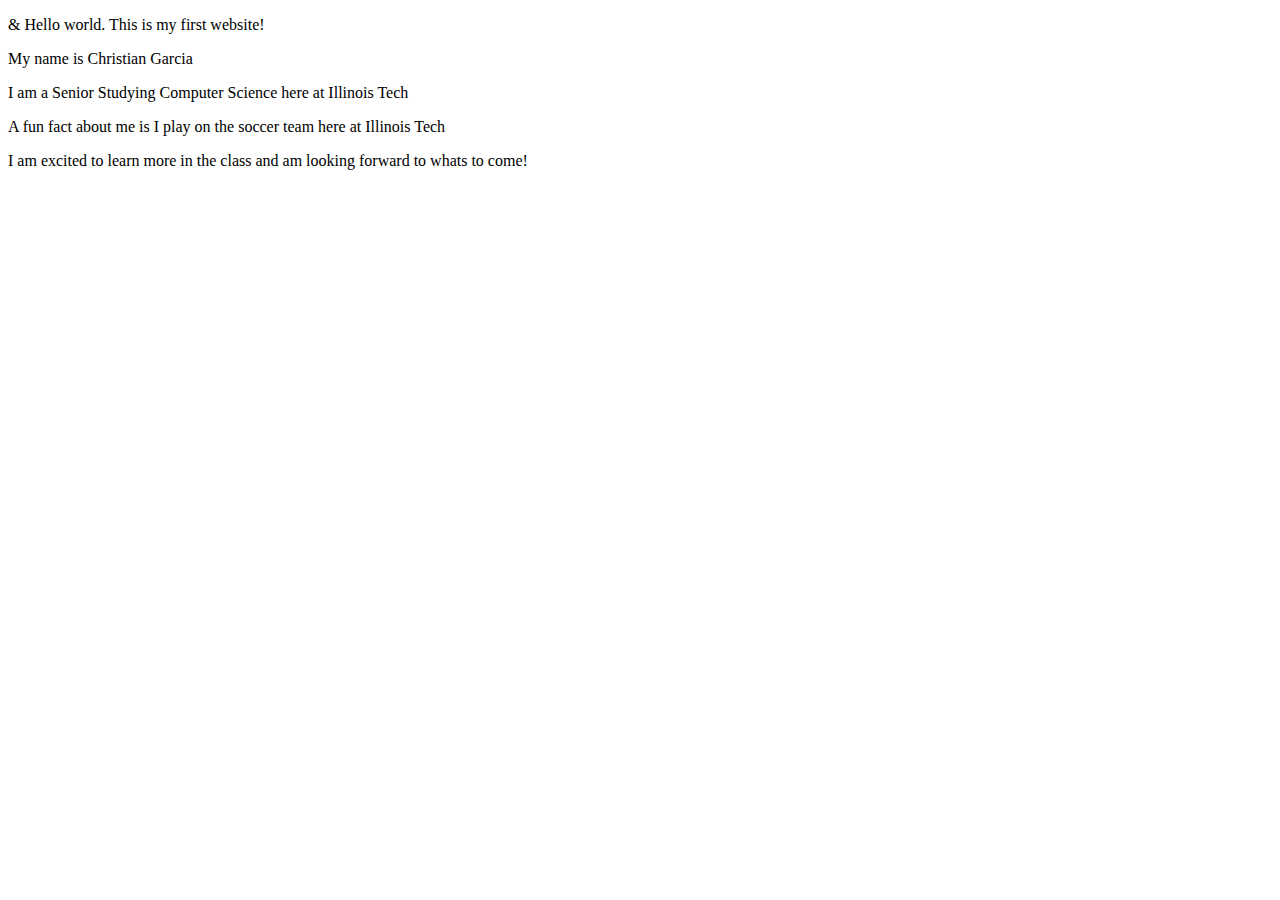
<file: webdev_lab1/index.html>
<!DOCTYPE html>
<html lang="en">
<head>
<meta charset="utf-8">
<title>Internet Technologies and Web Design</title>
</head>
<body>
<p>&amp; Hello world. This is my first website!</p>
<p>My name is Christian Garcia</p>
<p>I am a Senior Studying Computer Science here at Illinois Tech</p>
<p>A fun fact about me is I play on the soccer team here at Illinois Tech</p>
<p>I am excited to learn more in the class and am looking forward to whats to come!</p>

</body>
</html>
</file>
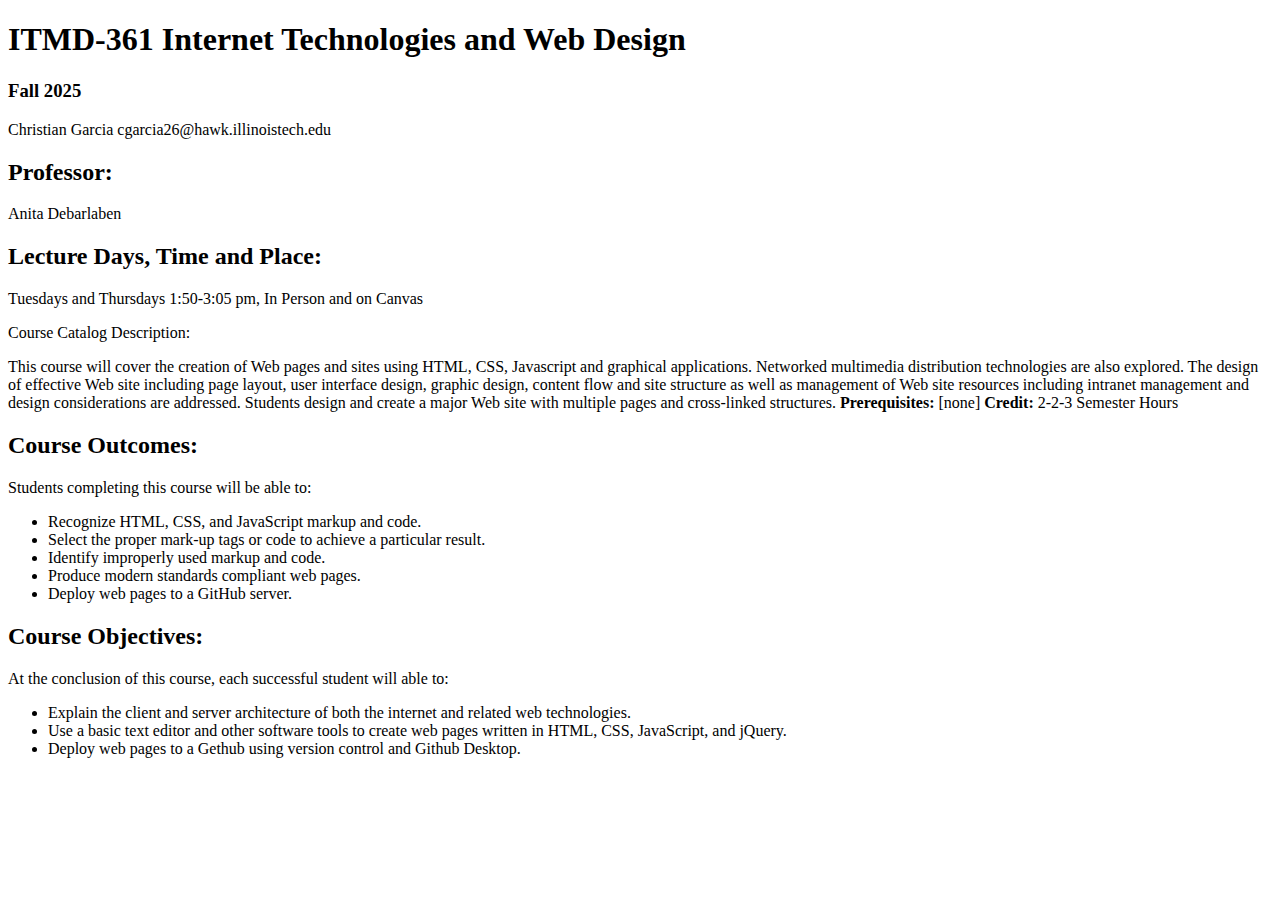
<file: webdev_lab2/index.html>
<!DOCTYPE html>
<html lang="en">
<head>
    <meta charset="UTF-8">
    <meta name="viewport" content="width=device-width, initial-scale=1.0">
    <title>Internet Technologies and Web Design</title>
</head>
<body>
    <h1>ITMD-361 Internet Technologies and Web Design</h1>

    <h3>Fall 2025</h3>
    <p>Christian Garcia cgarcia26@hawk.illinoistech.edu</p>
    
    <h2>Professor:</h2>
    <p>Anita Debarlaben</p>
    
    <h2>Lecture Days, Time and Place:</h2>
    <p>Tuesdays and Thursdays 1:50-3:05 pm, In Person and on Canvas<p>
    
    </p>Course Catalog Description:<p>
    <p>This course will cover the creation of Web pages and sites using HTML, CSS, Javascript and graphical applications. Networked multimedia distribution technologies are also explored. The design of effective Web site including page layout, user interface design, graphic design, content flow and site structure as well as management of Web site resources including intranet management and design considerations are addressed. Students design and create a major Web site with multiple pages and cross-linked structures. <strong>Prerequisites:</strong> [none] <Strong>Credit:</Strong> 2-2-3 Semester Hours</p>
    
    <h2>Course Outcomes:</h2>
    <p>Students completing this course will be able to:</p>
    <ul>
        <li>Recognize HTML, CSS, and JavaScript markup and code.</li>
        <li>Select the proper mark-up tags or code to achieve a particular result.</li>
        <li>Identify improperly used markup and code.</li>
        <li>Produce modern standards compliant web pages.</li>
        <li>Deploy web pages to a GitHub server.</li>
    </ul>
    
    <h2>Course Objectives:</h2>
    <p>At the conclusion of this course, each successful student will able to:</p>
    <ul>
        <li>Explain the client and server architecture of both the internet and related web technologies.</li>
        <li>Use a basic text editor and other software tools to create web pages written in HTML, CSS, JavaScript, and jQuery.</li>
        <li>Deploy web pages to a Gethub using version control and Github Desktop.</li>
    </ul>
</body>
</html>
</file>
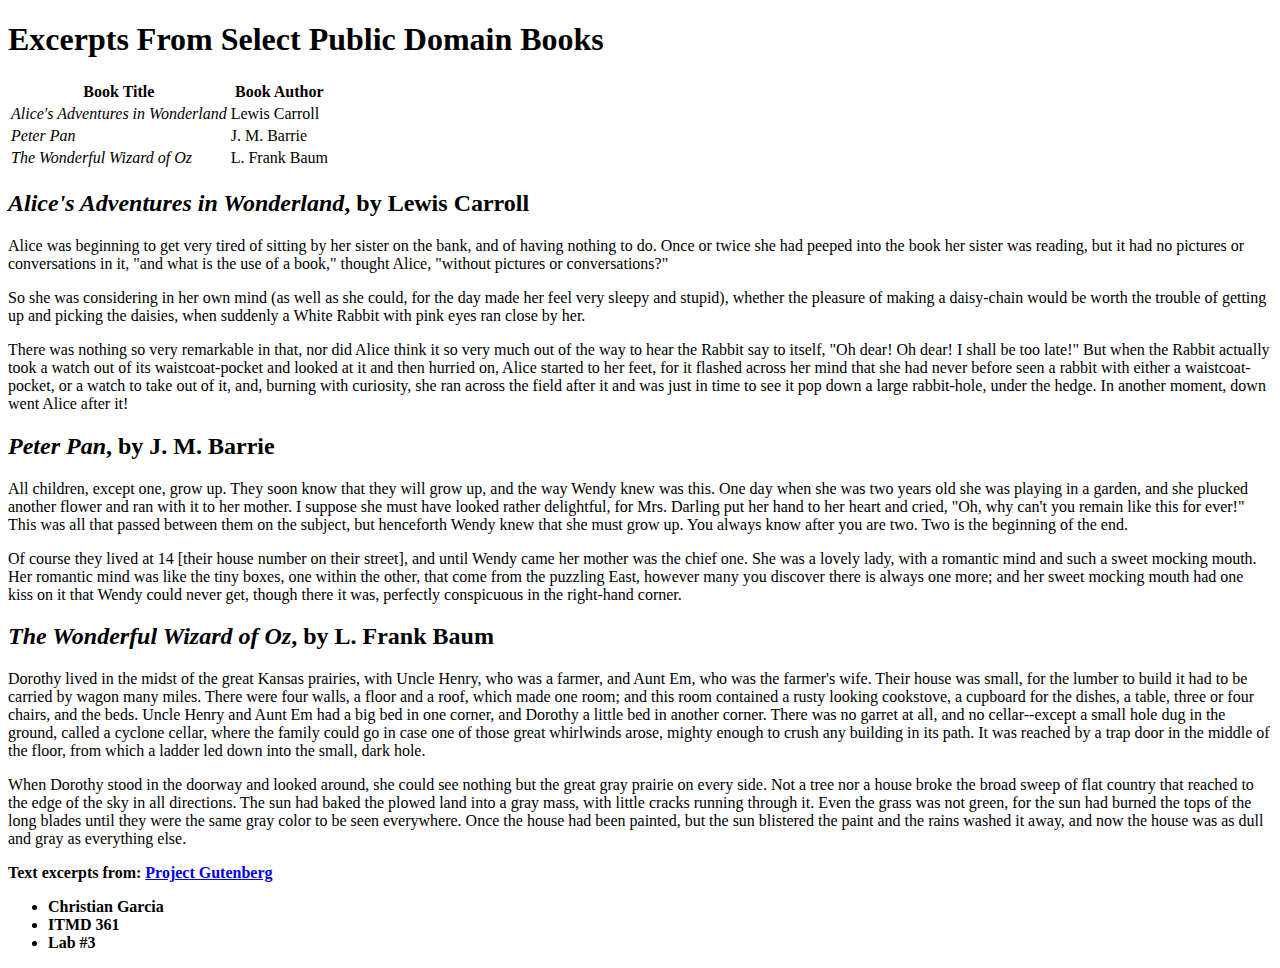
<file: webdev_lab3/index.html>
<!DOCTYPE html>
<html lang="en">
<head>
    <meta charset="UTF-8">
    <meta name="viewport" content="width=device-width, initial-scale=1.0">
    <!-- website title at top page -->
    <title>Excerpts From Select Public Domain Books</title>
</head>
<body>
    <h1>Excerpts From Select Public Domain Books</h1>

    <!-- Create table with titles and authors -->
    <table>
        <tr>
            <!-- table headers -->
            <th>Book Title</th>
            <th>Book Author</th>
        </tr>
        <tr>
            <td><i>Alice's Adventures in Wonderland</i></td>
            <td>Lewis Carroll</td>
        </tr>
        <tr>
            <td><i>Peter Pan</i></td>
            <td>J. M. Barrie</td>
        </tr>
        <tr>
            <td><i>The Wonderful Wizard of Oz</i></td>
            <td>L. Frank Baum</td>
        </tr>
    </table>

    <!-- italizize title -->
    <h2><i>Alice's Adventures in Wonderland</i>, by Lewis Carroll</h2>
    <p>
        Alice was beginning to get very tired of sitting by her sister on the bank, and of having nothing to do.
        Once or twice she had peeped into the book her sister was reading, but it had no pictures or conversations
        in it, "and what is the use of a book," thought Alice, "without pictures or conversations?"
    </p>
    <p>
        So she was considering in her own mind (as well as she could, for the day made her feel very sleepy and stupid),
        whether the pleasure of making a daisy-chain would be worth the trouble of getting up and picking the daisies,
        when suddenly a White Rabbit with pink eyes ran close by her.
    </p>
    <p>
        There was nothing so very remarkable in that, nor did Alice think it so very much out of the way to hear the
        Rabbit say to itself, "Oh dear! Oh dear! I shall be too late!" But when the Rabbit actually took a watch out
        of its waistcoat-pocket and looked at it and then hurried on, Alice started to her feet, for it flashed across
        her mind that she had never before seen a rabbit with either a waistcoat-pocket, or a watch to take out of it,
        and, burning with curiosity, she ran across the field after it and was just in time to see it pop down a large
        rabbit-hole, under the hedge. In another moment, down went Alice after it!
    </p>

    <!-- italizize title -->
    <h2><i>Peter Pan</i>, by J. M. Barrie</h2>
    <p>
        All children, except one, grow up. They soon know that they will grow up, and the way Wendy knew was this.
        One day when she was two years old she was playing in a garden, and she plucked another flower and ran with
        it to her mother. I suppose she must have looked rather delightful, for Mrs. Darling put her hand to her heart
        and cried, "Oh, why can't you remain like this for ever!" This was all that passed between them on the subject,
        but henceforth Wendy knew that she must grow up. You always know after you are two. Two is the beginning of the end.
    </p>
    <p>
        Of course they lived at 14 [their house number on their street], and until Wendy came her mother was the chief one.
        She was a lovely lady, with a romantic mind and such a sweet mocking mouth. Her romantic mind was like the tiny boxes,
        one within the other, that come from the puzzling East, however many you discover there is always one more;
        and her sweet mocking mouth had one kiss on it that Wendy could never get, though there it was, perfectly conspicuous
        in the right-hand corner.
    </p>

    <!-- italizize title -->
    <h2><i>The Wonderful Wizard of Oz</i>, by L. Frank Baum</h2>
    <p>
        Dorothy lived in the midst of the great Kansas prairies, with Uncle Henry, who was a farmer, and Aunt Em, who was the farmer's wife.
        Their house was small, for the lumber to build it had to be carried by wagon many miles. There were four walls, a floor and a roof,
        which made one room; and this room contained a rusty looking cookstove, a cupboard for the dishes, a table, three or four chairs,
        and the beds. Uncle Henry and Aunt Em had a big bed in one corner, and Dorothy a little bed in another corner. There was no garret
        at all, and no cellar--except a small hole dug in the ground, called a cyclone cellar, where the family could go in case one of
        those great whirlwinds arose, mighty enough to crush any building in its path. It was reached by a trap door in the middle of the
        floor, from which a ladder led down into the small, dark hole.
    </p>
    <p>
        When Dorothy stood in the doorway and looked around, she could see nothing but the great gray prairie on every side.
        Not a tree nor a house broke the broad sweep of flat country that reached to the edge of the sky in all directions.
        The sun had baked the plowed land into a gray mass, with little cracks running through it. Even the grass was not green,
        for the sun had burned the tops of the long blades until they were the same gray color to be seen everywhere.
        Once the house had been painted, but the sun blistered the paint and the rains washed it away, and now the house was as
        dull and gray as everything else.
    </p>
<!-- make this bold -->
    <p><b>
        Text excerpts from: <a href="http://www.gutenberg.org">Project Gutenberg</a>
    </b></p>

 <!-- list -->
    <ul>
        <li><b>Christian Garcia</b></li>
        <li><b>ITMD 361</b></li>
        <li><b>Lab #3</b></li>
    </ul>
</body>
</html>
</file>
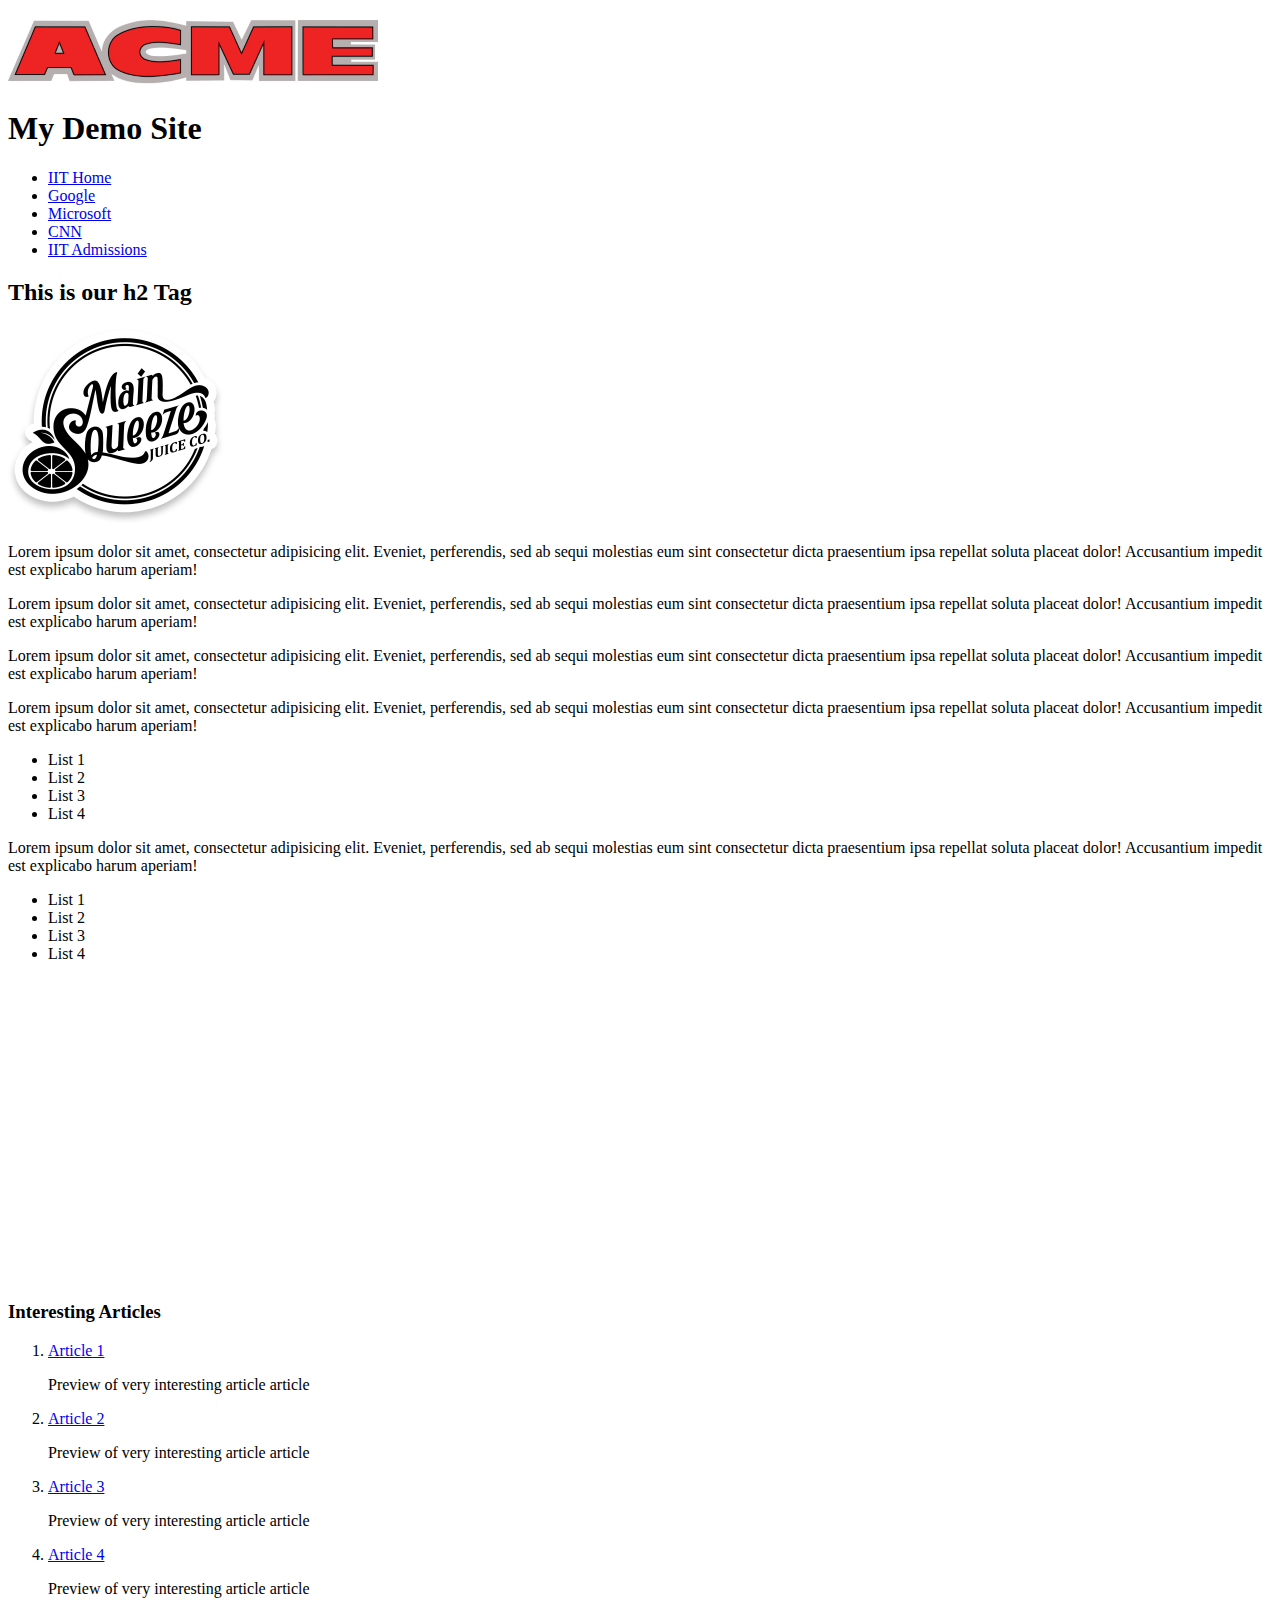
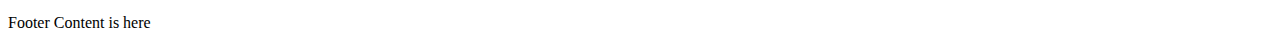
<file: webdev_lab4/index.html>
<!DOCTYPE html>
<html lang="en">
<head>
  <meta charset="UTF-8">
  <title>HTML Clean Up Lab</title>
</head>



<body>
<!--Christian Garcia-->
<!--ITMD-361-->
<!--4th Year-->
<div id="page-wrapper">
<header id="header">
			<a id="logo1" href="index.html"><img src="images/logo3.png" alt="ACME"></a>
			<h1>My Demo Site</h1>
</header>
<nav id="main-nav">
  <ul>
    <li><a href="http://www.iit.edu">IIT Home</a></li>
    <li><a href="http://www.google.com">Google</a></li>
    <li><a href="http://www.microsoft.com">Microsoft</a></li>
    <li><a href="http://www.cnn.com">CNN</a></li>
    <li><a href="http://admissions.iit.edu">IIT Admissions</a></li>
  </ul>
</nav>
    <main id="content-wrapper">
      <div id="main-content">
        <h2><strong>This is our h2 Tag</strong></h2>
          <img class="imageR" src="images/main.png" alt="Main Squeeze">
          <p>Lorem ipsum dolor sit amet, consectetur adipisicing elit. Eveniet, perferendis, sed ab sequi molestias eum sint consectetur dicta praesentium ipsa repellat soluta placeat dolor! Accusantium impedit est explicabo harum aperiam!</p>
          <p>Lorem ipsum dolor sit amet, consectetur adipisicing elit. Eveniet, perferendis, sed ab sequi molestias eum sint consectetur dicta praesentium ipsa repellat soluta placeat dolor! Accusantium impedit est explicabo harum aperiam!</p>
          <p>Lorem ipsum dolor sit amet, consectetur adipisicing elit. Eveniet, perferendis, sed ab sequi molestias eum sint consectetur dicta praesentium ipsa repellat soluta placeat dolor! Accusantium impedit est explicabo harum aperiam!</p>
          <p>Lorem ipsum dolor sit amet, consectetur adipisicing elit. Eveniet, perferendis, sed ab sequi molestias eum sint consectetur dicta praesentium ipsa repellat soluta placeat dolor! Accusantium impedit est explicabo harum aperiam!</p>
        <ul id="bul1">
          <li>List 1</li>
          <li>List 2</li>
          <li>List 3</li>
          <li>List 4</li>
        </ul>
       <p>Lorem ipsum dolor sit amet, consectetur adipisicing elit. Eveniet, perferendis, sed ab sequi molestias eum sint consectetur dicta praesentium ipsa repellat soluta placeat dolor! Accusantium impedit est explicabo harum aperiam!</p>
        <ul id="bul2">
          <li>List 1</li>
          <li>List 2</li>
          <li>List 3</li>
          <li>List 4</li> 
        </ul>
       <div id="center">
          <iframe
           width="400"
           height="300" 
           src="https://www.youtube.com/embed/-jn9aaNn8_I?si=D1HhLAWQ5awY9BfU"
           frameborder="0" 
           allowfullscreen>
          </iframe>
        </div>
      </div>
    <aside id="side-content">
   <h3>Interesting Articles</h3>
     <ol id="news">
      <li>
        <a href="#">Article 1</a>
        <p>Preview of very interesting article article</p>
      </li>
      <li>  
        <a href="#">Article 2</a>
        <p>Preview of very interesting article article</p>
      </li>
      <li>
        <a href="#">Article 3</a>
        <p>Preview of very interesting article article</p>
      </li>
      <li>
        <a href="#">Article 4</a>
        <p>Preview of very interesting article article</p>
      </li>
     </ol>
    </aside>
   </main>
   
   
   
 <footer id="footer">
   <p>Footer Content is here</p>
 </footer>
 </div>

</body>
</html>
</file>
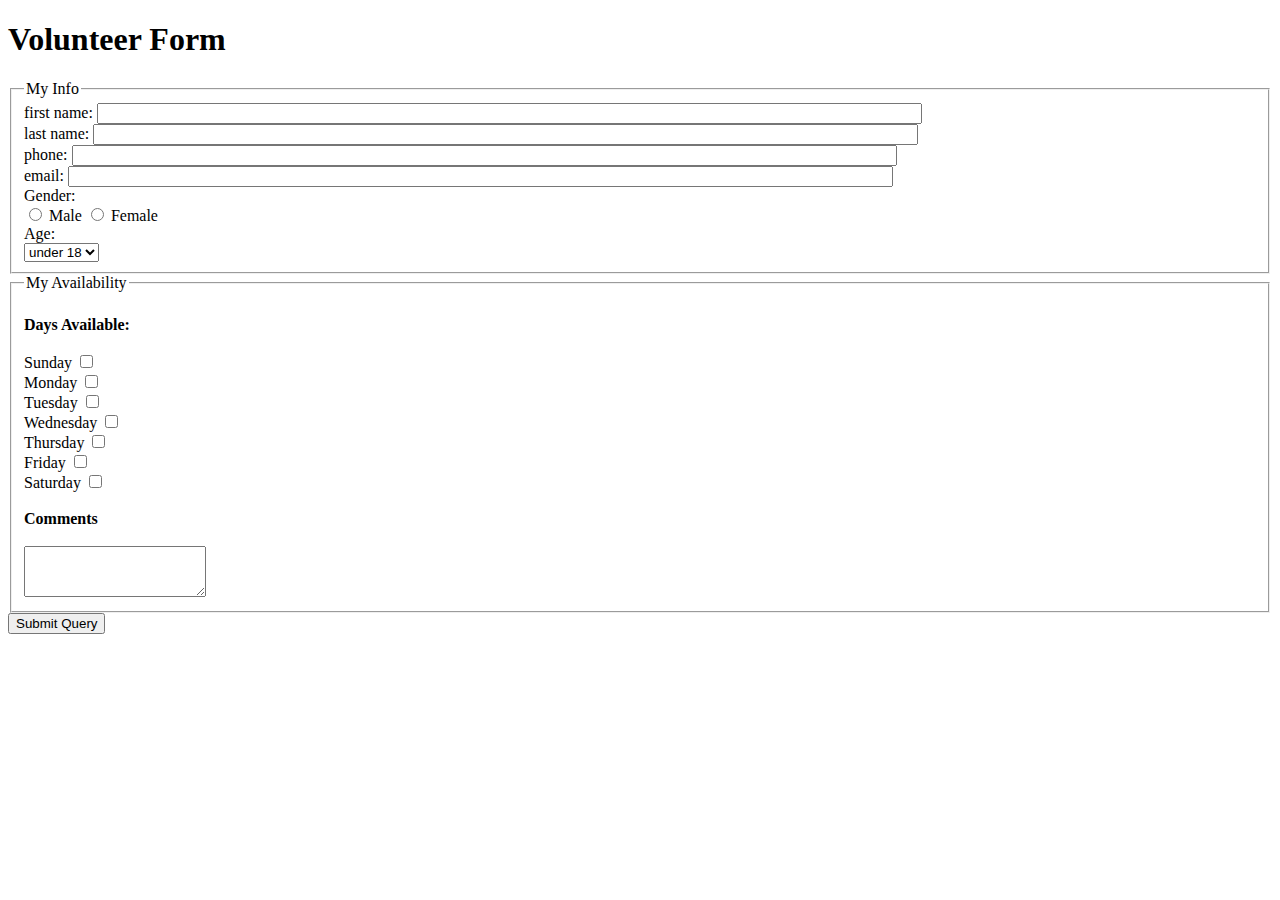
<file: webdev_lab5/index.html>
<!DOCTYPE html>
<html lang="en">
<head>
  <meta charset="UTF-8">
  <meta name="viewport" content="width=device-width, initial-scale=1.0">
  <title>Volunteer Form</title>

</head>

<body>
  <h1>Volunteer Form</h1>

  <!-- this will send post the information into the url once the submit form is clicked -->
  <form action="http://bloomingdale.sat.iit.edu/kriedan/lab3formscript.php" method="POST">

    <fieldset>
        <!-- provides title for field -->
      <legend>My Info</legend>

      <!-- label id's to classify each input field -->
      <label for="first_name_field">first name:</label>
      <input type="text" id="first_name_field" name="first_name_field" size="100" required><br>

      <label for="last_name_field">last name:</label>
      <input type="text" id="last_name_field" name="last_name_field" size="100" required><br>

      <label for="phone_field">phone:</label>
      <input type="tel" id="phone_field" name="phone_field" size="100" required><br>

      <label for="email_field">email:</label>
      <input type="email" id="email_field" name="email_field" size="100" required><br>

      <label>Gender:</label><br>
      <input type="radio" id="male" name="gender_field" value="Male" required>
      <label for="male">Male</label>
      <input type="radio" id="female" name="gender_field" value="Female">
      <label for="female">Female</label><br>
      <label for="age_field">Age:</label><br>
      <select id="age_field" name="age_field" required>
        <option value="under 18">under 18</option>
        <option value="over 18">over 18</option>
      </select>
    </fieldset>

    <fieldset>
        <legend>My Availability</legend><br>

        <strong>Days Available:</strong><br>
      <!-- checkbox fields sending available_field[] -->
        <br><label>Sunday <input type="checkbox" name="available_field[]" value="Sunday"></label><br>
        <label>Monday <input type="checkbox" name="available_field[]" value="Monday"></label><br>
        <label>Tuesday <input type="checkbox" name="available_field[]" value="Tuesday"></label><br>
        <label>Wednesday <input type="checkbox" name="available_field[]" value="Wednesday"></label><br>
        <label>Thursday <input type="checkbox" name="available_field[]" value="Thursday"></label><br>
        <label>Friday <input type="checkbox" name="available_field[]" value="Friday"></label><br>
        <label>Saturday <input type="checkbox" name="available_field[]" value="Saturday"></label><br><br>
        <label for="comments_field"><strong>Comments</strong></label><br><br>
        <textarea id="comments_field" name="comments_field" rows="3" cols="20"></textarea><br>
    
        <input type="hidden" name="hidden_field" value="Christian Garcia">
    
    </fieldset>
    <!-- button is outside of fieldset -->
    <input type="submit" value="Submit Query">

  </form>
</body>
</html>
</file>
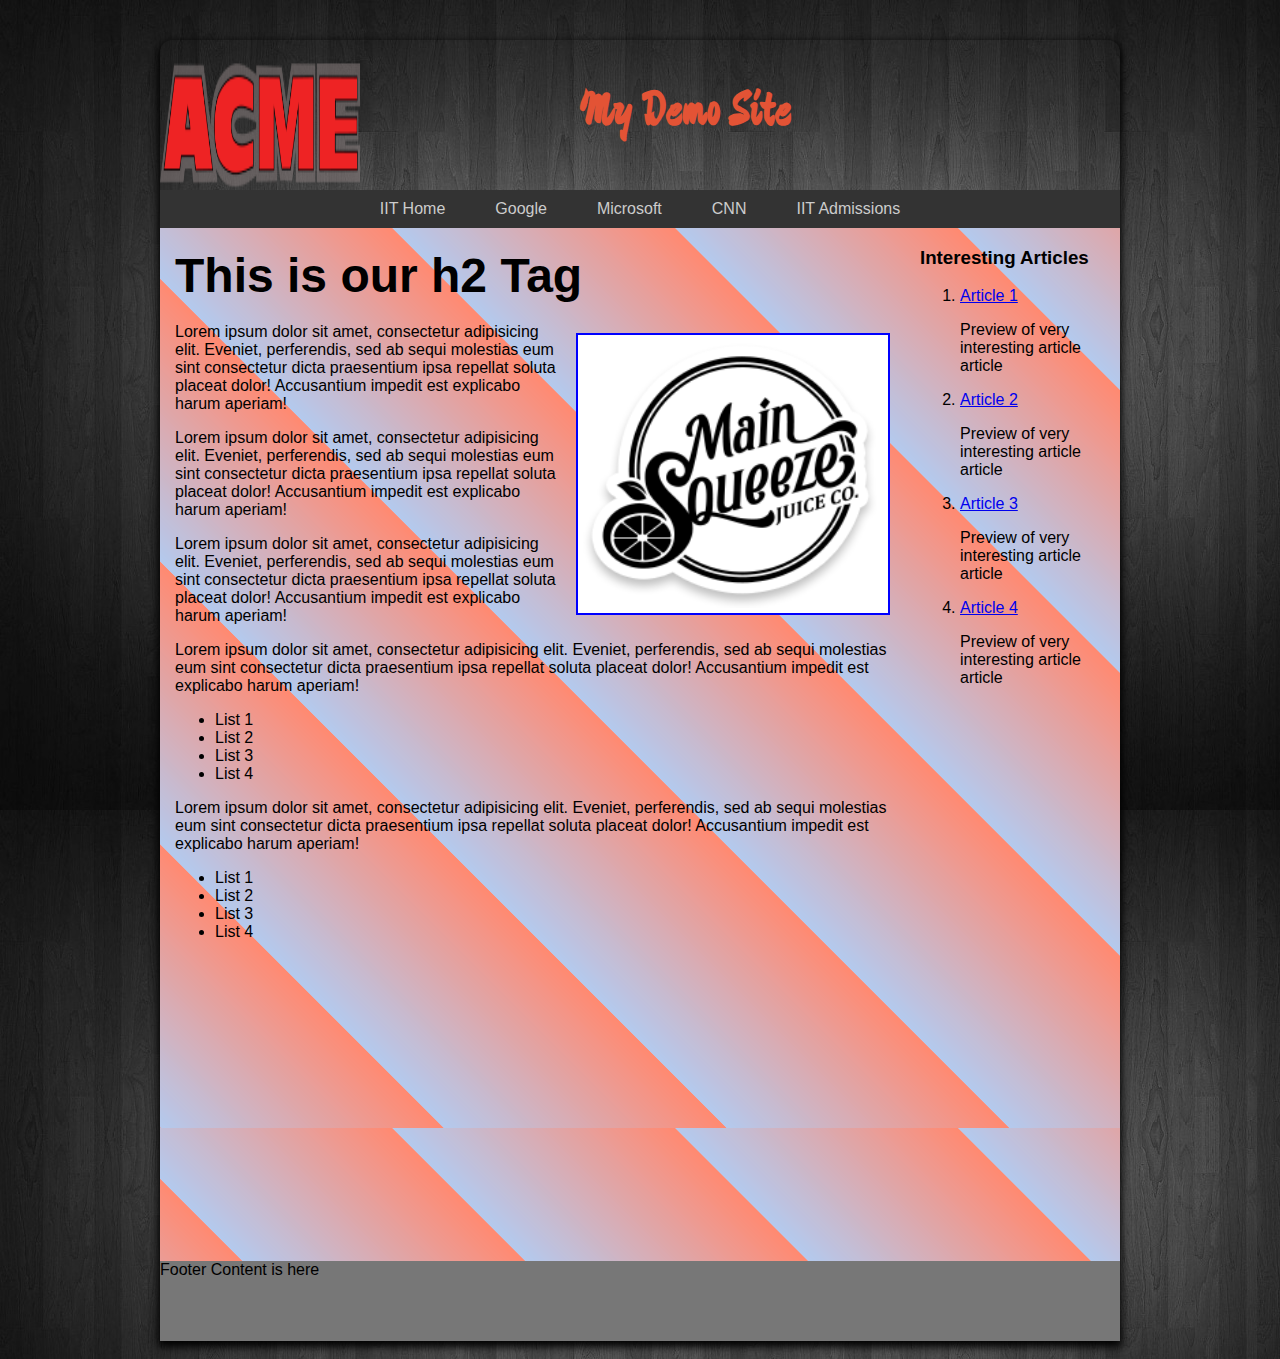
<file: webdev_lab6/index.html>
<!DOCTYPE html>
<html lang="en">

<head>
  <meta charset="utf-8">
  <title>Style This HTML Lab</title>
  <link href='https://fonts.googleapis.com/css?family=Devonshire' rel='stylesheet' type='text/css'>
  <link rel="stylesheet" type="text/css" href="css/normalize.css">
  <link rel="stylesheet" type="text/css" href="css/lab6_final.css">
</head>

<body>
  <div id="page-wrapper">
    <header id="header">
      <a id="logo1" href="index.html"><img src="images/logo3.png" alt="Acme logo, large and in red"></a>
      <h1>My Demo Site</h1>
    </header>
    <nav id="main-nav">
      <ul>
        <li><a href="http://www.iit.edu">IIT Home</a></li>
        <li><a href="http://www.google.com">Google</a></li>
        <li><a href="http://www.microsoft.com">Microsoft</a></li>
        <li><a href="http://www.cnn.com">CNN</a></li>
        <li><a href="http://admissions.iit.edu">IIT Admissions</a></li>
      </ul>
    </nav>
    <main id="content-wrapper">
      <div id="main-content">
        <h2><strong>This is our h2 Tag</strong></h2>
        <img class="image-r" src="images/main.png" alt="Logo for Main Squeeze Juice Company in black and white">
        <p>Lorem ipsum dolor sit amet, consectetur adipisicing elit. Eveniet, perferendis, sed ab sequi molestias eum sint consectetur dicta praesentium ipsa repellat soluta placeat dolor! Accusantium impedit est explicabo harum aperiam!</p>
        <p>Lorem ipsum dolor sit amet, consectetur adipisicing elit. Eveniet, perferendis, sed ab sequi molestias eum sint consectetur dicta praesentium ipsa repellat soluta placeat dolor! Accusantium impedit est explicabo harum aperiam!</p>
        <p>Lorem ipsum dolor sit amet, consectetur adipisicing elit. Eveniet, perferendis, sed ab sequi molestias eum sint consectetur dicta praesentium ipsa repellat soluta placeat dolor! Accusantium impedit est explicabo harum aperiam!</p>
        <p>Lorem ipsum dolor sit amet, consectetur adipisicing elit. Eveniet, perferendis, sed ab sequi molestias eum sint consectetur dicta praesentium ipsa repellat soluta placeat dolor! Accusantium impedit est explicabo harum aperiam!</p>
        <ul id="bul1">
          <li>List 1</li>
          <li>List 2</li>
          <li>List 3</li>
          <li>List 4</li>
        </ul>
        <p>Lorem ipsum dolor sit amet, consectetur adipisicing elit. Eveniet, perferendis, sed ab sequi molestias eum sint consectetur dicta praesentium ipsa repellat soluta placeat dolor! Accusantium impedit est explicabo harum aperiam!</p>
        <ul id="bul2">
          <li>List 1</li>
          <li>List 2</li>
          <li>List 3</li>
          <li>List 4</li>
        </ul>
        <div id="center">
          <iframe width="400" height="300" src="https://www.youtube.com/embed/-jn9aaNn8_I?si=D1HhLAWQ5awY9BfU" frameborder="0" allowfullscreen></iframe>
        </div>
      </div>
      <aside id="side-content">
        <h3>Interesting Articles</h3>
        <ol id="news">
          <li><a href="#">Article 1</a><div><p>Preview of very interesting article article</p></div></li>
          <li><a href="#">Article 2</a><div><p>Preview of very interesting article article</p></div></li>
          <li><a href="#">Article 3</a><div><p>Preview of very interesting article article</p></div></li>
          <li><a href="#">Article 4</a><div><p>Preview of very interesting article article</p></div></li>
        </ol>
      </aside>
    </main>
    <footer id="footer">
      <p>Footer Content is here</p>
    </footer>
  </div>
</body>

</html>
</file>
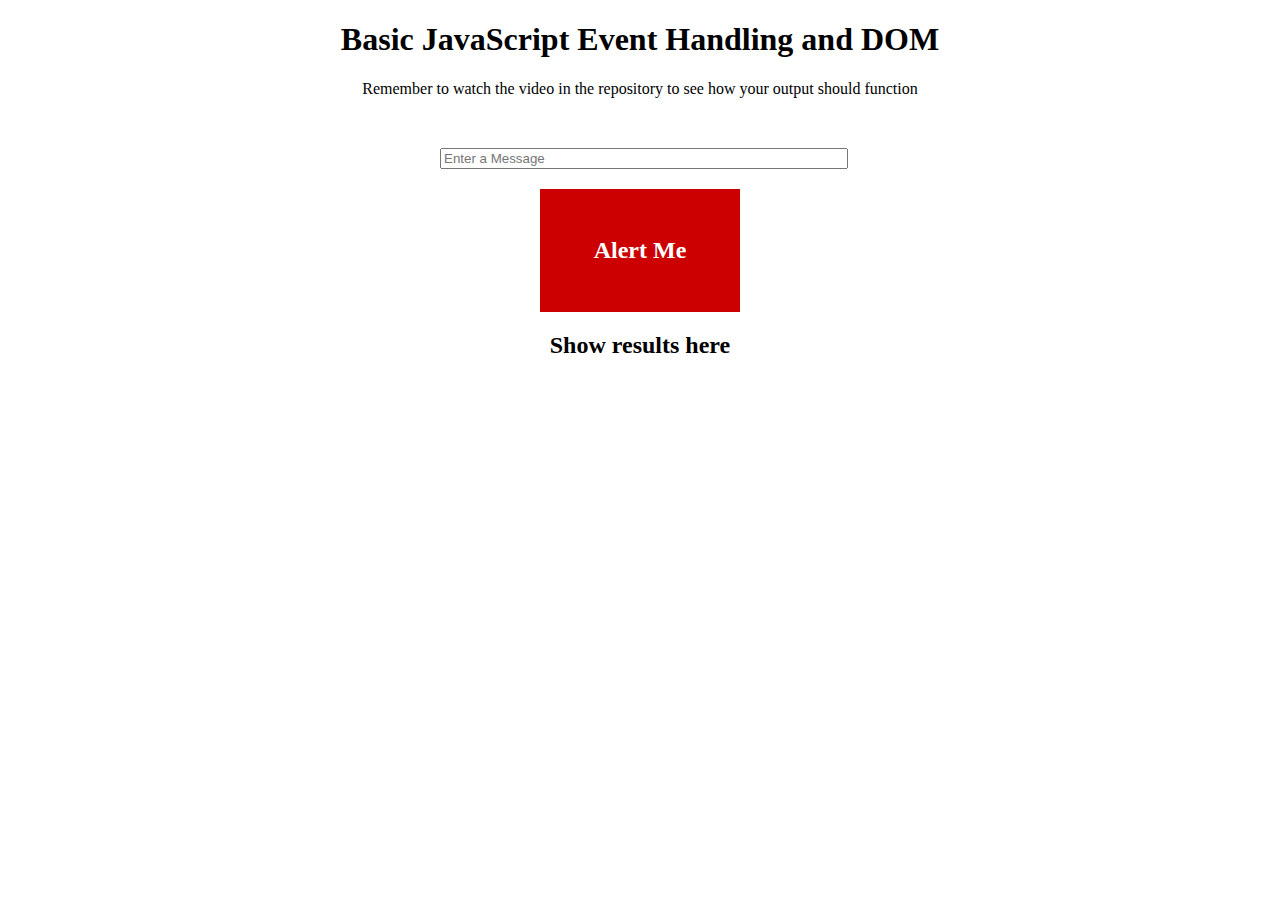
<file: webdev_lab7/index.html>
<!DOCTYPE html>
<html lang="en">
<head>
  <meta charset="utf-8">
  <title>Basic JavaScript Event Handling and DOM</title>
  <link rel="stylesheet" href="style/style.css">
  <!-- <script async src="js/script.js"></script> -->
  <!-- if i remove async then i dont have to click enter on the input text box to get it to update, i konw it said not too modify html but it works the same way just cleaner for this application -->
  <script src="js/script.js"></script>
</head>
<body>
  <h1 class="center">Basic JavaScript Event Handling and DOM</h1>
  <p class="center">Remember to watch the video in the repository to see how your output should function</p>
  <div id="container">
    <input id="entryinput" type="text" name="textentry" placeholder="Enter a Message">
    <div id="entrybutton">Alert Me</div>
    <h2 id="textoutput" class="center">Show results here</h2>
  </div>
</body>
</html>
</file>
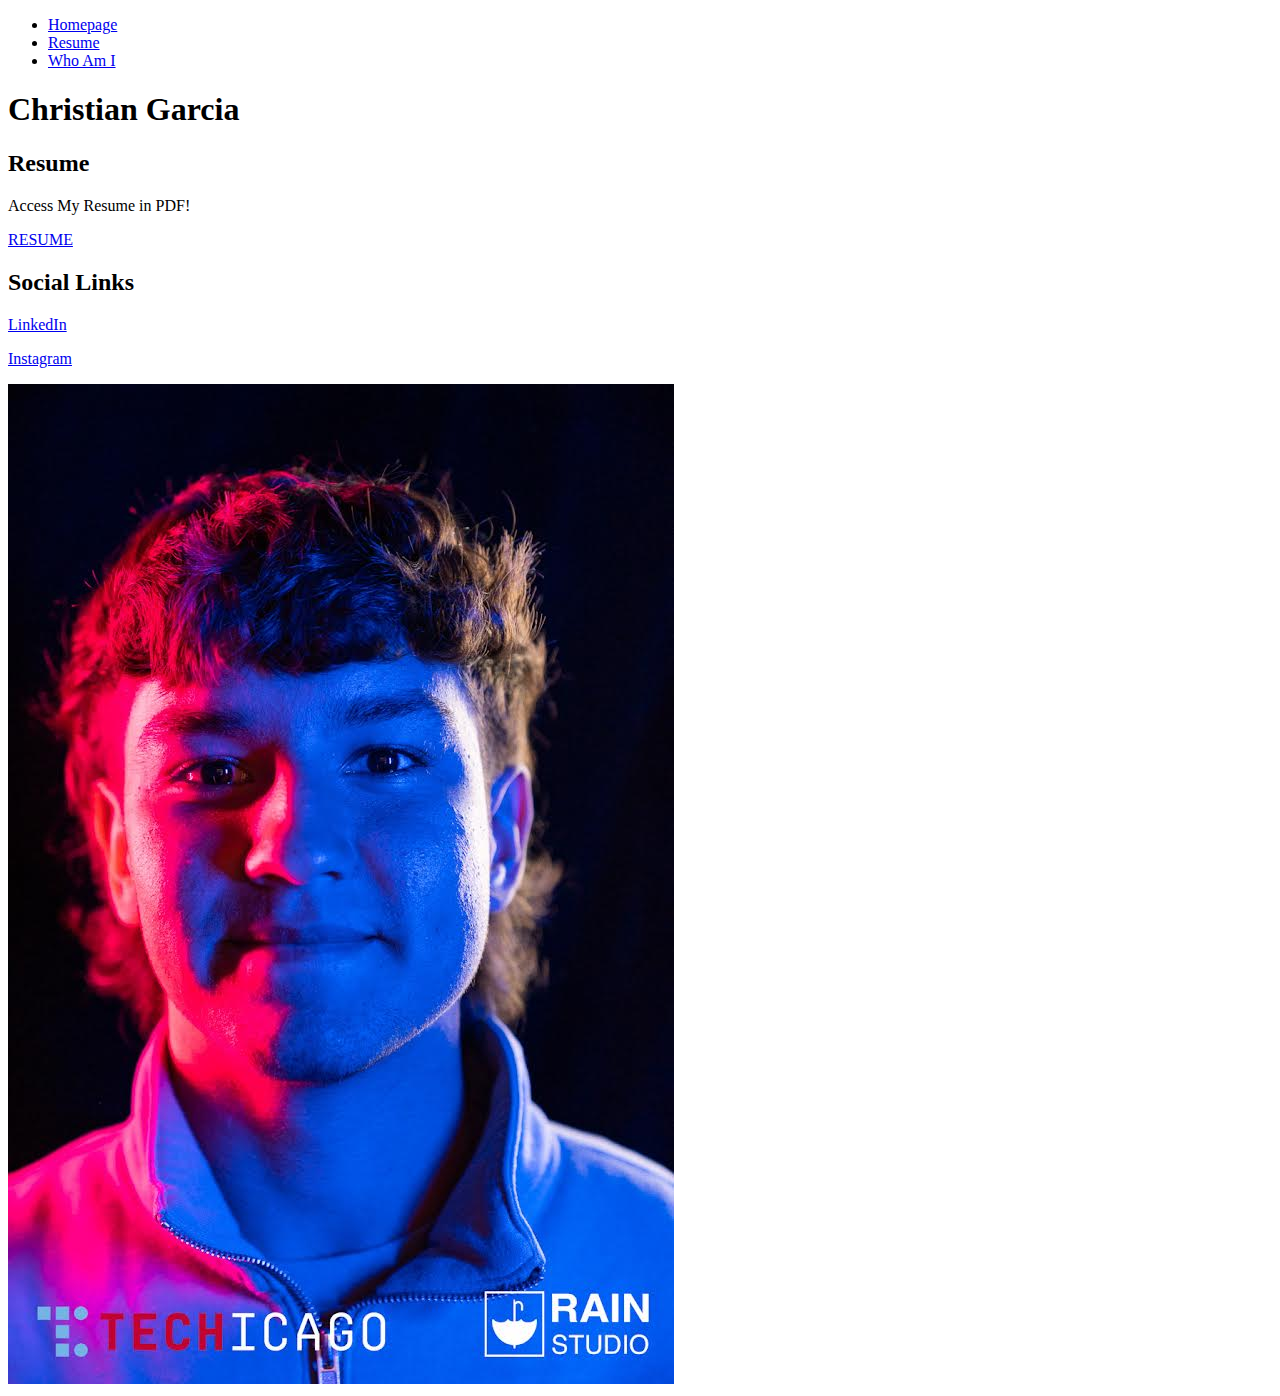
<file: project_1/resume.html>
<!DOCTYPE html>
<html lang="en">
  <head>
    <meta charset="UTF-8">
    <title>Resume</title>
  </head>

  <body>
    <header>
      <nav>
        <ul>
            <li><a href="index.html">Homepage</a></li>
            <li><a href="resume.html">Resume</a></li>
            <li><a href="page3.html">Who Am I</a></li>
        </ul>
      </nav>
    </header>

    <h1>Christian Garcia</h1>
    <h2>Resume</h2>

    <p>Access My Resume in PDF!</p>
    <p><a href="documents/Christian Garcia Resume.pdf">RESUME</a></p>

    <h2>Social Links</h2>
    <p><a href="https://www.linkedin.com/in/christian-garcia-alvarez/">LinkedIn</a></p>
    <p><a href="https://www.instagram.com/p/C-6bXTFsuwi/?utm_source=ig_web_button_share_sheet/">Instagram</a></p>


    <img src = 'images/resume headshot.jpeg' alt="headshot photo 2">

  </body>
</html>
</file>
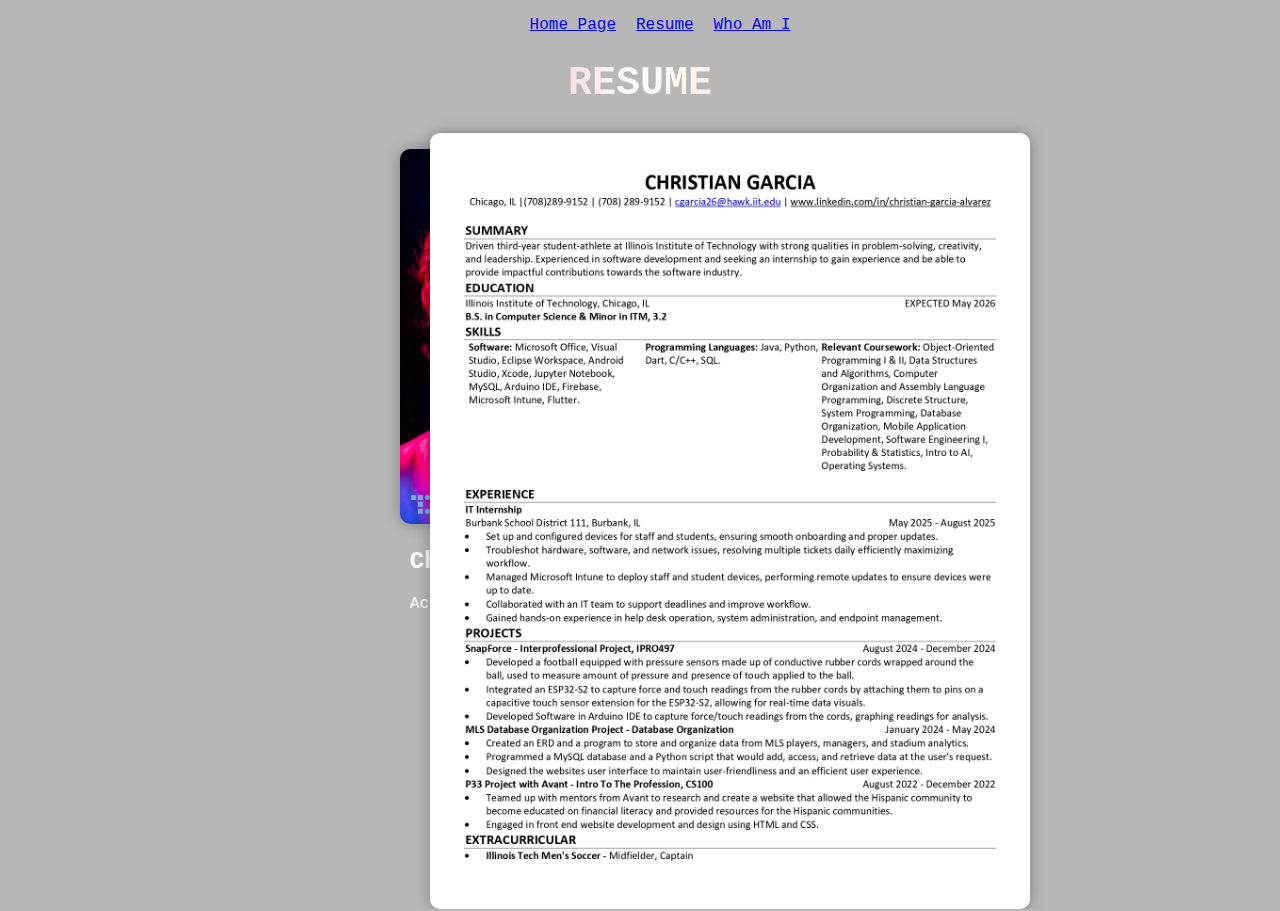
<file: project_2/resume.html>
<!DOCTYPE html>
<html lang="en">

<head>
  <link rel="stylesheet" href="style.css">
  <meta charset="UTF-8">
  <title>Resume</title>
</head>

<body>
  <header>
    <nav>
      <ul>
        <li><a href="index.html">Home Page</a></li>
        <li><a href="resume.html">Resume</a></li>
        <li><a href="page3.html">Who Am I</a></li>
      </ul>
    </nav>
  </header>
  <h1 id="res-name">Resume</h1>
  <div class="resume-container">
    <img id="resume-pic" src='images/resume_headshot.jpeg' alt="headshot photo 2">
    <h2>Christian Garcia</h2>

    <p>Access My Resume in PDF!</p>
    <p><a href="documents/Christian_Garcia_Resume.pdf">RESUME</a></p>

    <h2>Social Links</h2>
    <p><a href="https://www.linkedin.com/in/christian-garcia-alvarez/">LinkedIn</a></p>
    <p><a href="https://www.instagram.com/p/C-6bXTFsuwi/?utm_source=ig_web_button_share_sheet/">Instagram</a></p>


  </div>

  <div>
    <img id="res" src="images/Christian_Garcia_2025_Resume_page.jpg" alt="resume picture/pdf">
  </div>

</body>

</html>
</file>
<file: webdev_lab6/css/lab6_final.css>
body {
    background-image: url("../images/black.jpg");
  }
  
  #page-wrapper {
    width: 960px;
    margin: 0 auto;
    box-shadow: 0px 4px 8px 2px rgba(0, 0, 0, 1);
    border-radius: 12px 12px 0px 0px;
  }
  
  #header {
    position: relative;
    margin-top: 40px;
    border-radius: 12px 12px 0px 0px;
  }
  
  #header h1 {
    position: absolute;
    left: 420px;
    top: 5px;
    font-size: 3em;
    font-family: 'Devonshire', cursive;
    color: #E35335;
  }
  
  #header a#logo1 img {
    min-height: 150px;
    width: 200px;
    float: left;
  }
  
  #header #toplink {
    text-decoration: none;
    position: absolute;
    top: -34px;
    right: 10px;
    color: white;
    font-size: 1.8em;
  }

  #footer {
    background-color: #777;
    height: 80px;
    clear: both;
  }

  #content-wrapper {
    background-image: url("../images/repeating.png");
    float: left;
  }
  
  #main-content {
    min-height: 300px;
    width: 715px;
    margin-right: 30px;
    float: left;
    margin-left: 15px;
  }

  h2 strong {
    font-size: 2em;
    font-weight: 900;
  }

  .image-r {
    float: right;
    border: 2px solid blue;
    width: 300px;
    padding: 5px;
    background-color: white;
    margin: 10px 0 10px 20px;
  }

  #side-content {
    min-height: 150px;
    width: 200px;
    float: left;
  }

  #main-nav {
    float: left;
    width: 100%;
    background-color: #333;
  }
  
  #main-nav ul {
    list-style-type: none;
    margin: 0;
    padding: 0;
    float: left;
    position: relative;
    left: 50%;
  }
  
  #main-nav ul li {
    float: left;
    position: relative;
    right: 50%;
  }
  
  #main-nav ul li a {
    padding: 10px 25px;
    display: block;
    text-decoration: none;
    color: #ccc;
  }
  
  #main-nav ul li a:hover {
    background-color: #ccc;
    color: #333;
  }
  
  #center {
    width: 960px;
    text-align: center;
  }
  
  strong {
    font-weight: 900;
    font-size: 48px;
  }
</file>
<file: webdev_lab7/style/style.css>
.center {
  text-align: center;
}
#container {
  width: 400px;
  margin: 50px auto 0;
}
#entryinput {
  width: 100%;
}
#entrybutton {
  width: 200px;
  text-align: center;
  color: #fff;
  background-color: #c00;
  padding: 2em 0;
  margin: 20px auto;
  font-size: 24px;
  font-weight: bold;
}
</file>
<file: project_2/style.css>
body {
    background-color: rgb(183, 183, 183)
}

nav ul {
    list-style: none;
    font-family: "PKMN RBYGSC", monospace;
    color: white;
    display: flex;
    justify-content: center;
    gap: 20px;

}

nav a:hover {
    color: #72ff95;

}

/* page1 */

h1 {
    font-family: "PKMN RBYGSC", monospace;
    font-size: 40px;
    text-align: center;
    text-transform: uppercase;
    background: linear-gradient(to right, #fc72ff, #8f68ff, #487bff, #8f68ff, #fc72ff);
    background-size: 200%;
    background-clip: text;
    -webkit-background-clip: text;
    -webkit-text-fill-color: transparent;
    animation: animate-gradient 2.5s linear infinite;
}

@keyframes animate-gradient {
    to {
        background-position: 200%;
    }
}

h2 {
    font-family: "PKMN RBYGSC", monospace;
    text-align: center;
    color: white;
}

p {
    font-family: "PKMN RBYGSC", monospace;
    text-align: center;
    color: white;
}

#headshot {
    display: block;
    margin: 2rem auto;
    width: 250px;
    box-shadow: 0 0 15px rgba(0, 0, 0, 0.3);
    border-radius: 10px;
}

#personal-project {
    color: #fc0505;
}

.projects {
    position: absolute;
    bottom: 25px;
    left: 50%;
    transform: translateX(-50%);
    width: 50%;
    background: black;
    border: 2px solid #fff;
    border-radius: 8px;
    padding: 12px;
    color: black;
    font-family: "PKMN RBYGSC";
    font-size: 13px;
    text-align: center;
    box-shadow: 3px 3px 0 #000;
}

#snapforce {
    display: block;
    margin: 0 auto;
    width: 500px;
    height: 400px;
    box-shadow: 0 0 15px rgba(0, 0, 0, 0.3);
    border-radius: 10px;
}

/* page2 */
.resume-container {
    left: 400px;
    position: absolute;
    text-align: center;
}

#resume-pic {
    width: 250px;
    margin-top: 1rem;
    border-radius: 10px;
    box-shadow: 0 0 15px rgba(0, 0, 0, 0.3);
}

#res {
    position: absolute;
    right: 250px;
    width: 600px;
    border-radius: 10px;
    box-shadow: 0 0 15px rgba(0, 0, 0, 0.3);
}

#res-name {
    background: linear-gradient(to right, #fc0505, #fdfdfd, #fa9129, #fdfdfd, #fc0505);
    background-size: 200%;
    background-clip: text;
    -webkit-background-clip: text;
    -webkit-text-fill-color: transparent;
    animation: animate-gradient 2.5s linear infinite;
}

.resume-container a:hover {
    color: #72ff95;
    text-decoration: underline;
}


/* page3 */
#name {
    background: linear-gradient(to right, #b30000, #000000, #ffffff);
    background-size: 200%;
    background-clip: text;
    -webkit-background-clip: text;
    -webkit-text-fill-color: transparent;
    animation: animate-gradient 2.5s linear infinite;
}

@keyframes animate-gradient {
    to {
        background-position: 200%;
    }
}

#who:hover {
    transform: scale(1.2);
}

#soccer-pic {
    position: absolute;
    top: 60%;
    left: 400px;
    width: 400px;
    box-shadow: 3px 3px 0 #000;
    border-radius: 5%;
}

#vid {
    margin-top: 4em;
    position: absolute;
    right: 400px;
    top: 400px;
    /* transform: translateY(-50%); */
    width: 400px;
    box-shadow: 3px 3px 0 #000;
    border-radius: 5%;
}


.bio {
    position: absolute;
    background: transparent;
    width: 50%;
    left: 50%;
    text-align: center;
    transform: translateX(-50%);
    background: linear-gradient(to right, #ff416c, #ff4b2b, #ff9100, #ffdd00, #2de2e6, #00b1d2);
    border-radius: 8px;

}
</file>
